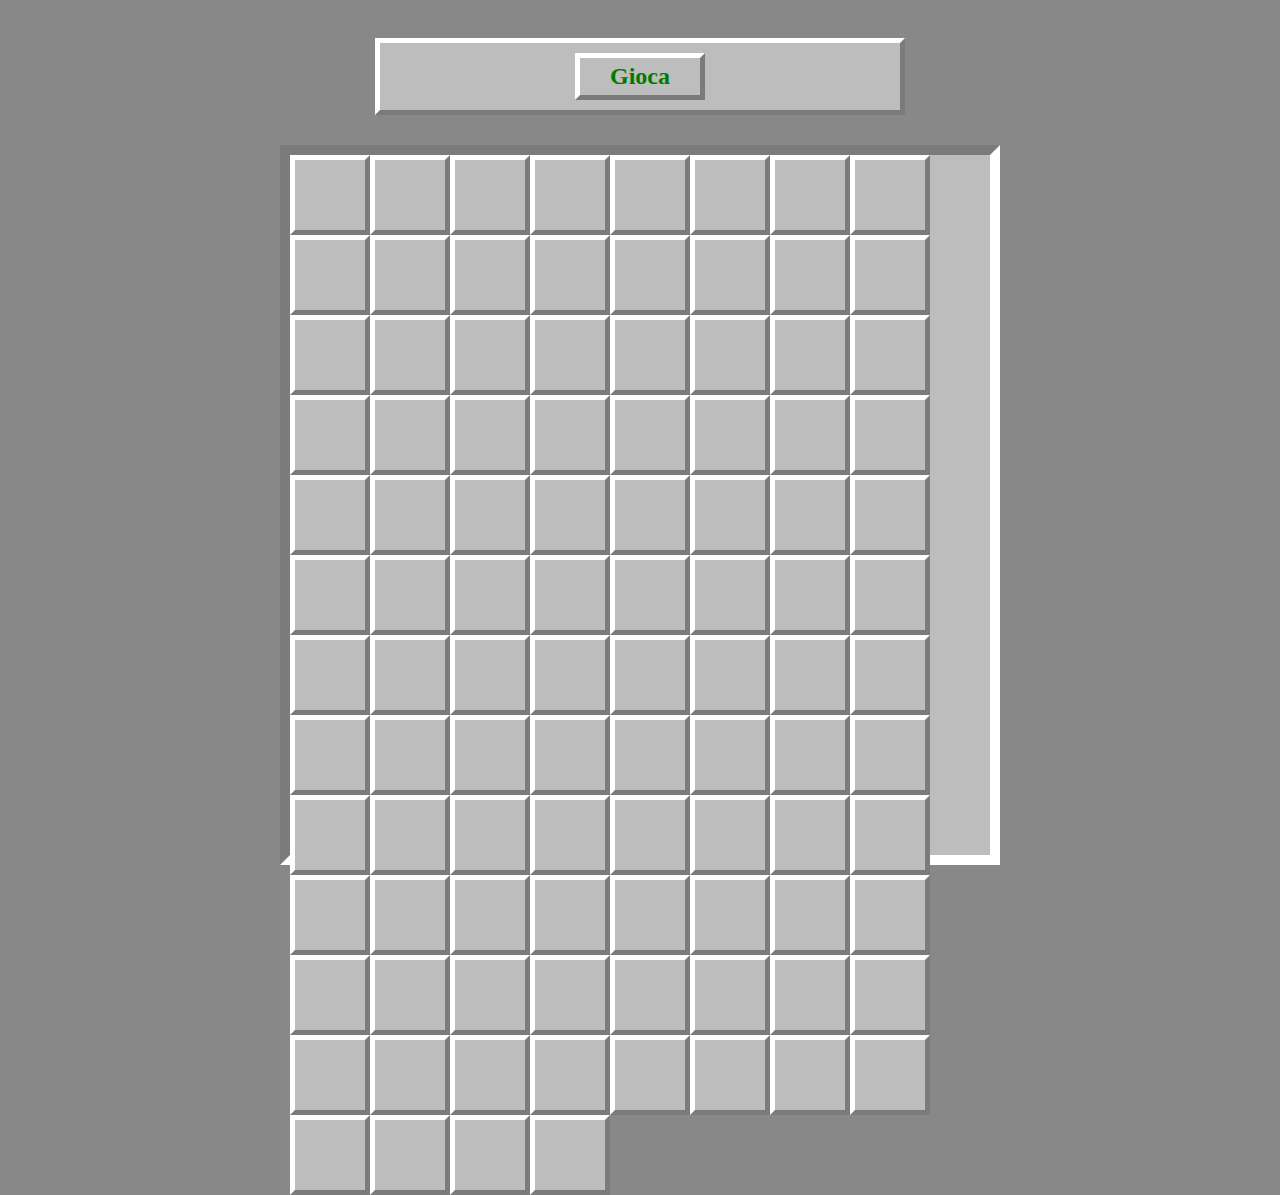
<file: index.html>
<!DOCTYPE html>
<html lang="en">
<head>
    <meta charset="UTF-8">
    <meta http-equiv="X-UA-Compatible" content="IE=edge">
    <meta name="viewport" content="width=device-width, initial-scale=1.0">
    <!-- Font Awesome -->
    <link rel='stylesheet' href='https://cdnjs.cloudflare.com/ajax/libs/font-awesome/6.1.1/css/all.min.css' integrity='sha512-KfkfwYDsLkIlwQp6LFnl8zNdLGxu9YAA1QvwINks4PhcElQSvqcyVLLD9aMhXd13uQjoXtEKNosOWaZqXgel0g==' crossorigin='anonymous'/>
    <!-- Bootstrap -->
    <link href="https://cdn.jsdelivr.net/npm/bootstrap@5.1.3/dist/css/bootstrap.min.css" rel="stylesheet" integrity="sha384-1BmE4kWBq78iYhFldvKuhfTAU6auU8tT94WrHftjDbrCEXSU1oBoqyl2QvZ6jIW3" crossorigin="anonymous">
    <!-- My Style -->
    <link rel="stylesheet" href="css/style.css">
    <title>Boolean Minato</title>
</head>

<body>
    <header>
        <nav class="my_border">
            <div class="my_btn my_border" id="play-button">Gioca</div>
        </nav>
    </header>

    <main>
        <div id="box">
            <div class="cell"></div>
            <div class="cell"></div>
            <div class="cell"></div>
            <div class="cell"></div>
            <div class="cell"></div>
            <div class="cell"></div>
            <div class="cell"></div>
            <div class="cell"></div>
            <div class="cell"></div>
            <div class="cell"></div>
            <div class="cell"></div>
            <div class="cell"></div>
            <div class="cell"></div>
            <div class="cell"></div>
            <div class="cell"></div>
            <div class="cell"></div>
            <div class="cell"></div>
            <div class="cell"></div>
            <div class="cell"></div>
            <div class="cell"></div>
            <div class="cell"></div>
            <div class="cell"></div>
            <div class="cell"></div>
            <div class="cell"></div>
            <div class="cell"></div>
            <div class="cell"></div>
            <div class="cell"></div>
            <div class="cell"></div>
            <div class="cell"></div>
            <div class="cell"></div>
            <div class="cell"></div>
            <div class="cell"></div>
            <div class="cell"></div>
            <div class="cell"></div>
            <div class="cell"></div>
            <div class="cell"></div>
            <div class="cell"></div>
            <div class="cell"></div>
            <div class="cell"></div>
            <div class="cell"></div>
            <div class="cell"></div>
            <div class="cell"></div>
            <div class="cell"></div>
            <div class="cell"></div>
            <div class="cell"></div>
            <div class="cell"></div>
            <div class="cell"></div>
            <div class="cell"></div>
            <div class="cell"></div>
            <div class="cell"></div>
            <div class="cell"></div>
            <div class="cell"></div>
            <div class="cell"></div>
            <div class="cell"></div>
            <div class="cell"></div>
            <div class="cell"></div>
            <div class="cell"></div>
            <div class="cell"></div>
            <div class="cell"></div>
            <div class="cell"></div>
            <div class="cell"></div>
            <div class="cell"></div>
            <div class="cell"></div>
            <div class="cell"></div>
            <div class="cell"></div>
            <div class="cell"></div>
            <div class="cell"></div>
            <div class="cell"></div>
            <div class="cell"></div>
            <div class="cell"></div>
            <div class="cell"></div>
            <div class="cell"></div>
            <div class="cell"></div>
            <div class="cell"></div>
            <div class="cell"></div>
            <div class="cell"></div>
            <div class="cell"></div>
            <div class="cell"></div>
            <div class="cell"></div>
            <div class="cell"></div>
            <div class="cell"></div>
            <div class="cell"></div>
            <div class="cell"></div>
            <div class="cell"></div>
            <div class="cell"></div>
            <div class="cell"></div>
            <div class="cell"></div>
            <div class="cell"></div>
            <div class="cell"></div>
            <div class="cell"></div>
            <div class="cell"></div>
            <div class="cell"></div>
            <div class="cell"></div>
            <div class="cell"></div>
            <div class="cell"></div>
            <div class="cell"></div>
            <div class="cell"></div>
            <div class="cell"></div>
            <div class="cell"></div>
            <div class="cell"></div>
        </div>
    </main>

    <!-- JavaScript -->
    <script src="js/script.js"></script>
</body>
</html>
</file>
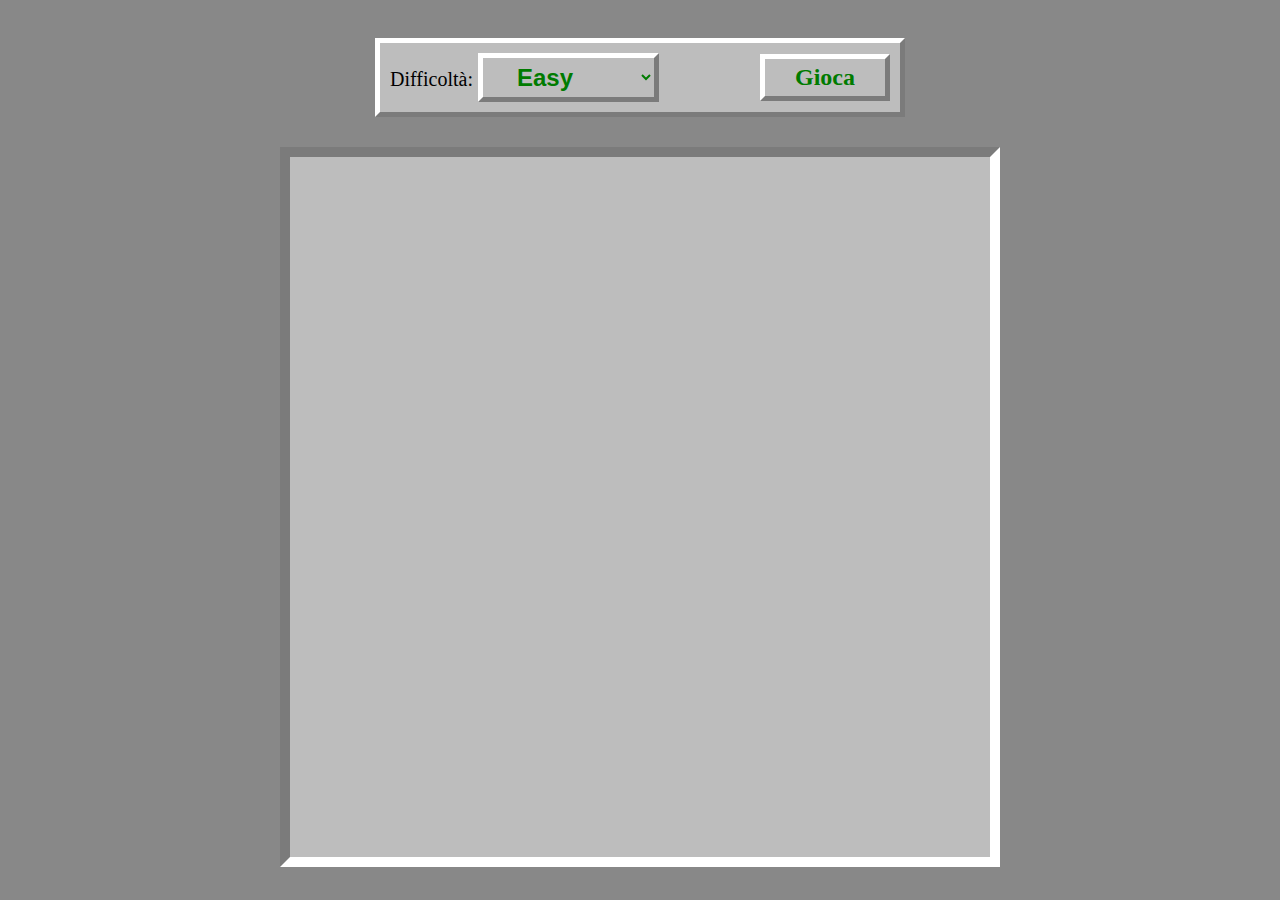
<file: bonus/index.html>
<!DOCTYPE html>
<html lang="en">
<head>
    <meta charset="UTF-8">
    <meta http-equiv="X-UA-Compatible" content="IE=edge">
    <meta name="viewport" content="width=device-width, initial-scale=1.0">
    <!-- Font Awesome -->
    <link rel='stylesheet' href='https://cdnjs.cloudflare.com/ajax/libs/font-awesome/6.1.1/css/all.min.css' integrity='sha512-KfkfwYDsLkIlwQp6LFnl8zNdLGxu9YAA1QvwINks4PhcElQSvqcyVLLD9aMhXd13uQjoXtEKNosOWaZqXgel0g==' crossorigin='anonymous'/>
    <!-- Bootstrap -->
    <link href="https://cdn.jsdelivr.net/npm/bootstrap@5.1.3/dist/css/bootstrap.min.css" rel="stylesheet" integrity="sha384-1BmE4kWBq78iYhFldvKuhfTAU6auU8tT94WrHftjDbrCEXSU1oBoqyl2QvZ6jIW3" crossorigin="anonymous">
    <!-- My Style -->
    <link rel="stylesheet" href="css/style.css">
    <title>Boolean Minato</title>
</head>

<body>
    <header>
        <nav class="my_border">
            <div>
                <label for="difficulty">Difficoltà:</label>
                <select class="my_border my_btn" id="difficulty">
                    <option value="easy">Easy</option>
                    <option value="medium">Medium</option>
                    <option value="hard">Hard</option>
                </select>
            </div>
            <div class="my_btn my_border" id="play-button">Gioca</div>
        </nav>
    </header>

    <main>
        <div id="box"></div>
    </main>

    <!-- JavaScript -->
    <script src="js/script.js"></script>
</body>
</html>
</file>
<file: css/style.css>
/** Root */

/** Generics */

body{
    background-color: #888888;
}

/** Utilities */

.my_btn{
    display: inline-block;
    cursor: pointer;
    padding: 5px 30px;
    color: #007B00;
    font-weight: 700;
    font-size: 24px;
    background-color: #BDBDBD;
}

.my_border{
    border-width: 5px;
    border-style: solid;
    border-color: #FFFFFF #7B7B7B #7B7B7B #FFFFFF;
}

/** Header */

header{
    padding: 30px;
}

nav{
    width: 500px;
    margin: 0 auto;
    padding: 10px;
    display: flex;
    justify-content: center;
    align-items: center;
    background-color: #BDBDBD;
}

/** Box */

#box{
    margin: 0 auto;
    width: 700px;
    height: 700px;
    background-color: #BDBDBD;
    display: flex;
    flex-wrap: wrap;
    border-width: 10px;
    border-style: solid;
    border-color: #7B7B7B #FFFFFF #FFFFFF #7B7B7B;
}

#box .cell{
    cursor: pointer;
    width: calc(100% / 10);
    height: calc(100% / 10);
    color: #007B00;
    font-weight: 700;
    font-size: 24px;
    display: flex;
    justify-content: center;
    align-items: center;
    font-weight: 700;
    font-size: 24px;
    background-color: #BDBDBD;
    border-width: 5px;
    border-style: solid;
    border-color: #FFFFFF #7B7B7B #7B7B7B #FFFFFF;
}

#box .cell.active{
    border: 1px solid #7F7F7F;
    color: #0000FF;
}
</file>
<file: bonus/css/style.css>
/** Root */

/** Generics */

body{
    background-color: #888888;
}

/** Utilities */

.my_btn{
    display: inline-block;
    cursor: pointer;
    padding: 5px 30px;
    color: #007B00;
    font-weight: 700;
    font-size: 24px;
    background-color: #BDBDBD;
}

.my_border{
    border-width: 5px;
    border-style: solid;
    border-color: #FFFFFF #7B7B7B #7B7B7B #FFFFFF;
}

/** Header */

header{
    padding: 30px;
}

nav{
    font-size: 20px;
    width: 500px;
    margin: 0 auto;
    padding: 10px;
    display: flex;
    justify-content: space-between;
    align-items: center;
    background-color: #BDBDBD;
}

/** Box */

#box{
    margin: 0 auto;
    width: 700px;
    height: 700px;
    background-color: #BDBDBD;
    display: flex;
    flex-wrap: wrap;
    border-width: 10px;
    border-style: solid;
    border-color: #7B7B7B #FFFFFF #FFFFFF #7B7B7B;
}

#box .cell{
    cursor: pointer;
    width: calc(100% / 10);
    height: calc(100% / 10);
    color: #007B00;
    font-weight: 700;
    font-size: 24px;
    display: flex;
    justify-content: center;
    align-items: center;
    font-weight: 700;
    font-size: 24px;
    background-color: #BDBDBD;
    border-width: 5px;
    border-style: solid;
    border-color: #FFFFFF #7B7B7B #7B7B7B #FFFFFF;
}

#box .cell.medium{
    width: calc(100% / 9);
    height: calc(100% / 9);
}

#box .cell.hard{
    width: calc(100% / 7);
    height: calc(100% / 7);
}

#box .cell.active{
    border: 1px solid #7F7F7F;
    color: #0000FF;
}
</file>
